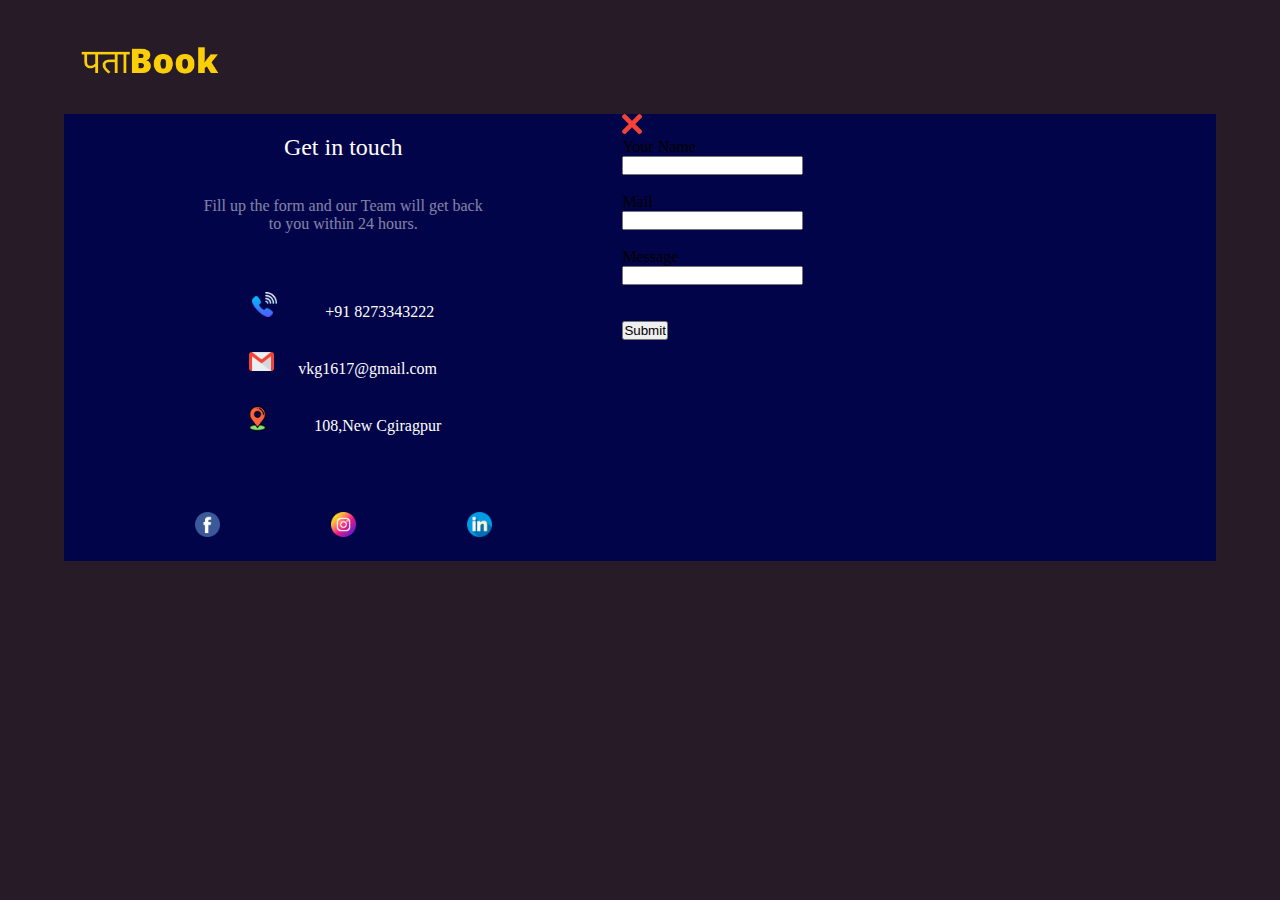
<file: contactus.html>
<!DOCTYPE html>
<html lang="en">

<head>
    <meta charset="UTF-8">
    <meta http-equiv="X-UA-Compatible" content="IE=edge">
    <meta name="viewport" content="width=device-width, initial-scale=1.0">
    <link rel="stylesheet" href="style/contactus.css">
    <link rel="stylesheet" href="https://s.pageclip.co/v1/pageclip.css" media="screen">

    <title>Contact Us</title>
    <link rel="icon" type="image/x-icon" href="/assets/p.png">
</head>

<body>
    <img class="logo" src="assets/पताBook (4).png" width="300" height="300" alt="">
    <div class="container">
        <div class="first">
            <h2 class="text">Get in touch</h2>
            <br><br>
            <p class="sub-text">Fill up the form and our Team will get back <br>to you within 24 hours.</p>
            <br><br><br>

            <div class="call"> <img src="assets/phone-call.png" width="25" height="25"
                    alt="">&nbsp;&nbsp;&nbsp;&nbsp;&nbsp;&nbsp;&nbsp;&nbsp;&nbsp;&nbsp;&nbsp;&nbsp;<span>+91
                    8273343222</span></div>
            <br>
            <div class="email"><img src="assets/gmail.png" width="25" height="25"
                    alt="">&nbsp;&nbsp;&nbsp;&nbsp;&nbsp;&nbsp;<span>vkg1617@gmail.com</span></div>
            <br>
            <div class="map"> <img src="assets/placeholder.png" width="25" height="25"
                    alt="">&nbsp;&nbsp;&nbsp;&nbsp;&nbsp;&nbsp;&nbsp;&nbsp;&nbsp;&nbsp;&nbsp;<span>108,New
                    Cgiragpur</span></div>
            <br><br><br><br>

            <div class="social-media">
                <div class="fb"> <img src="assets/facebook.png" width="25" height="25" alt=""></div>
                <div class="insta"><img src="assets/instagram.png" width="25" height="25" alt=""></div>
                <div class="linkedIn"><img src="assets/linkedin (3).png" width="25" height="25" alt=""></div>
            </div>



        </div>

        <div class="contact-form">
            <img onclick="cross()" class="cross" src="assets/close.png" width="20" height="20" alt="">
            <form action="">
                <div class="f-name">
                    <label for="name">Your Name</label><br>
                    <input type="text" name="name" id="">
                </div>
                <br>
                <div class="f-mail">
                    <label for="email">Mail</label><br>
                    <input type="text" name="email" id="">
                </div>
                <br>
                <div class="f-message">
                    <label for="message">Message</label> <br>
                    <input type="text" name="message">
                </div>
                <br>
                <br>
                <div class="btn">
                    <input type="submit" value="Submit">
                </div>
        </div>


        </form>
    </div>
    </div>

    <script src="app.js"></script>

</body>

</html>
</file>
<file: style/contactus.css>
*{
    margin: 0px;
    padding: 0px;

}
body{
    background-color: #261B27;
}
.logo{
    margin-top: -90px;
}
.container{
    width: 90vw;
    margin: auto;
    display: flex;
    background-color: #02044A;
    flex-wrap: wrap;
    margin-top: -100px;
}
.first{
    width: 45%;
    padding: 20px;
}
.text{
    color: white;
    text-align: center;
    font-weight: 20;

}
.call{
   width: fit-content;
   margin: auto;
   padding: 5px;
   color: white;
}
.call:hover{
    border: 2px solid #0C75FF;;
    border-radius: 6px;
}
.email{
    width: fit-content;
    margin: auto;
    padding: 5px;
    color: white;
}
.email:hover{
    border: 2px solid #0C75FF;
    border-radius: 6px;
}
.map{
    width: fit-content;
    margin: auto;
    padding: 5px;
    color: white;
}
.map:hover{
    border: 2px solid #0C75FF;
    border-radius: 6px;
}
.sub-text{
    text-align: center;
    color: white;
    opacity: 0.5;
}
.social-media{
    display: flex;
    justify-content:space-evenly;
}
.social-media img{
    cursor: pointer;
}
.second{
    width: 50%;
}
</file>
